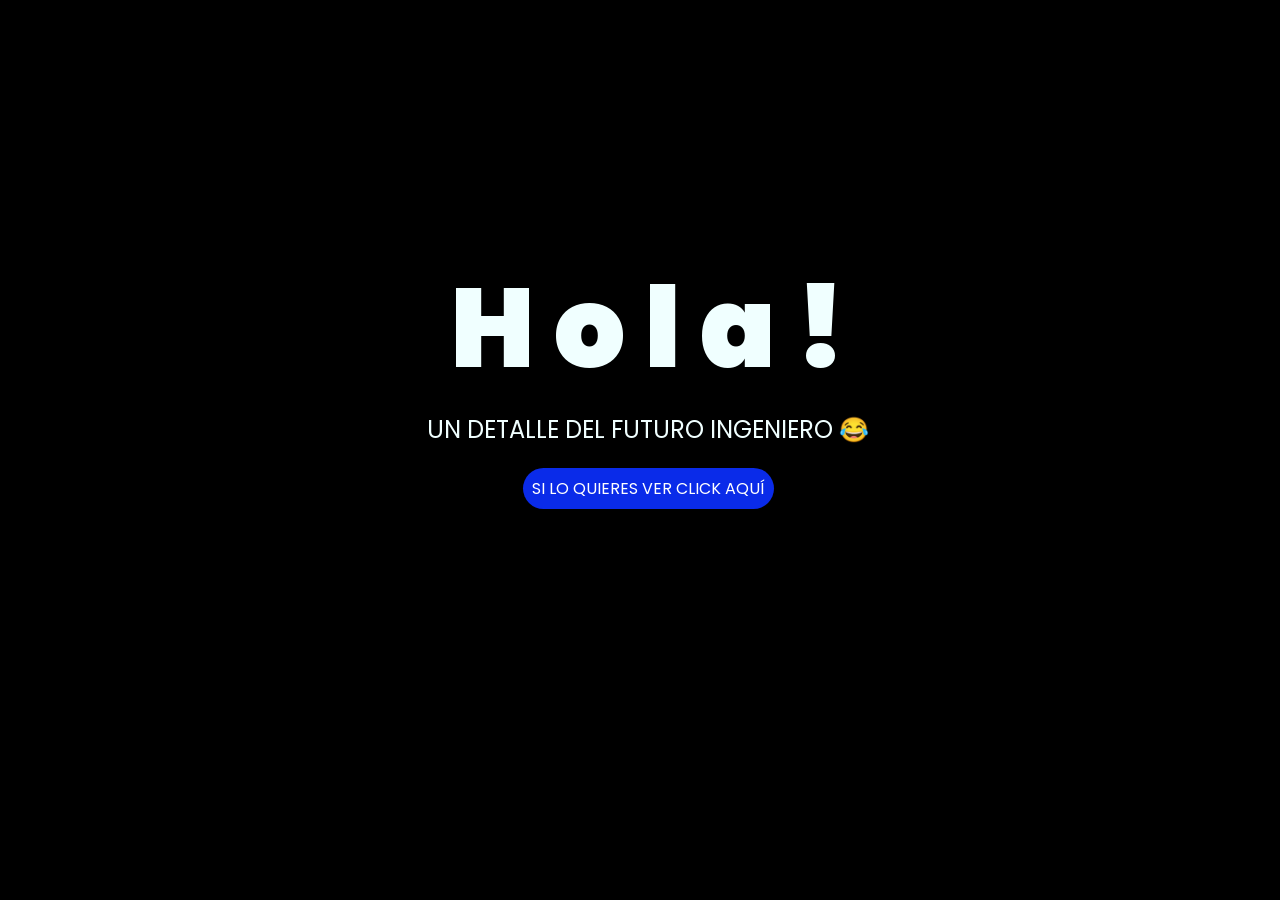
<file: index.html>
<!DOCTYPE html>
<html lang="es">

<head>
    <meta charset="UTF-8">
    <meta http-equiv="X-UA-Compatible" content="IE=edge">
    <meta name="viewport" content="width=device-width, initial-scale=1.0">
    <link rel="stylesheet" href="css/style.css">
    <link rel="icon" href="img/flowers.png" type="image/x-icon">
    <title>Flowers</title>
</head>

<body>
    <div class="greetings">
        <span>H</span>
        <span>o</span>
        <span>l</span>
        <span>a</span>
        <span>!</span>
    </div>
    <div class="description">
        <span>UN DETALLE DEL FUTURO INGENIERO 😂</span>
    </div>
    <div class="button">
        <button class="botones">
            <a href="flower.html" style="color: #fff;">SI LO QUIERES VER CLICK AQUÍ</a>
        </button>
    </div>

</body>

</html>
</file>
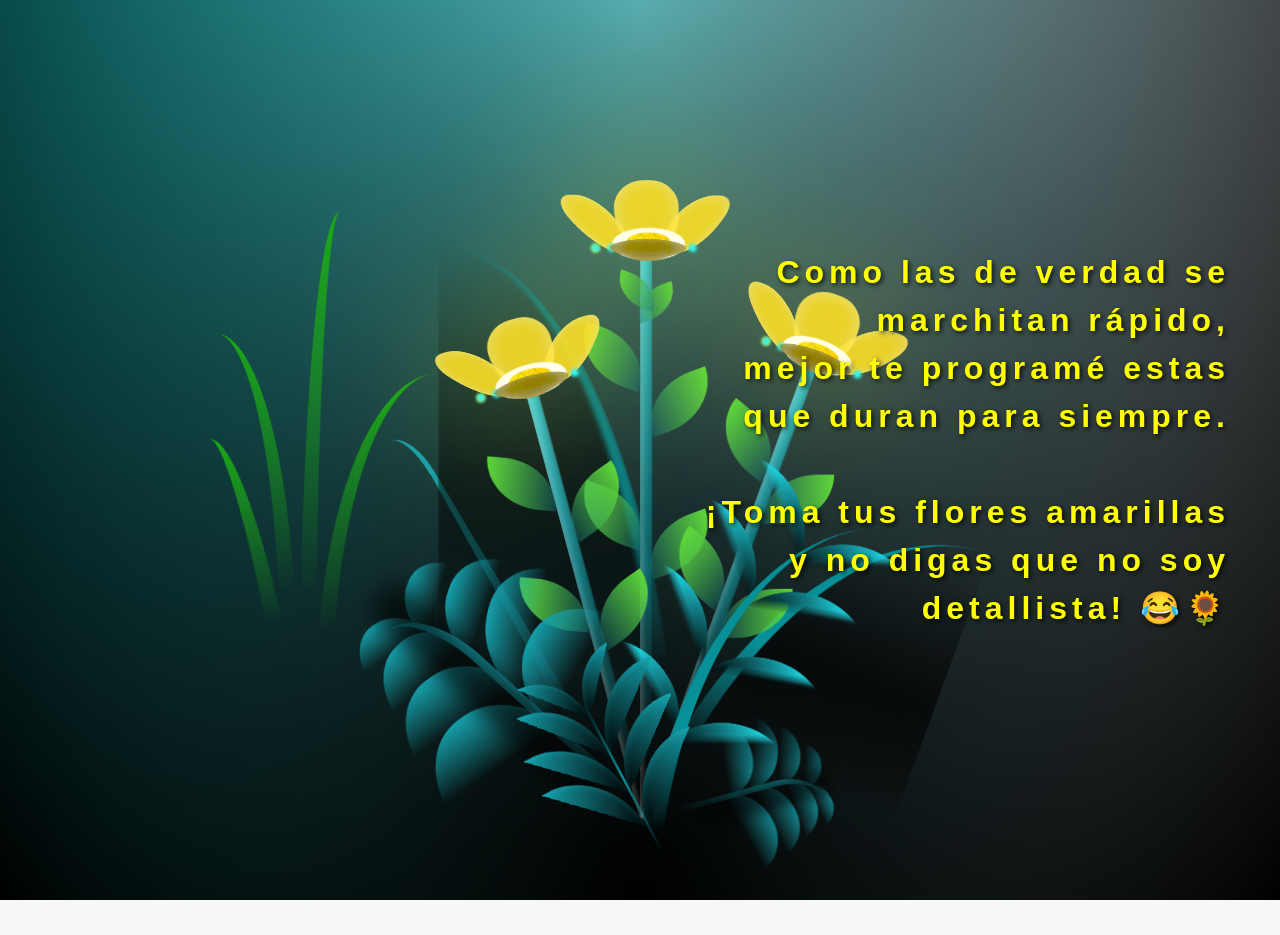
<file: flower.html>
<!DOCTYPE html>
<html lang="es">
  <head>
    <meta charset="UTF-8" />
    <meta http-equiv="X-UA-Compatible" content="IE=edge" />
    <meta name="viewport" content="width=device-width, initial-scale=1.0" />
    <link rel="stylesheet" href="css/main.css" />
    <link rel="icon" href="img/flowers.png" type="image/x-icon" />
    <title>Flower</title>
  </head>
  <body class="container">
    <audio src="sound/ChristianBasso&HaienQiu-Flowers.mp3" autoplay></audio>
    
    <div class="text-wrapper">
        <div id="lyrics"></div>
        <h1 class="titulo">
            Como las de verdad se marchitan rápido, <br>
            mejor te programé estas que duran para siempre. <br> <br>
            ¡Toma tus flores amarillas y no digas que no soy detallista! 😂🌻
        </h1>
    </div>
  
    <div class="night"></div>
    <div class="flowers">
      <div class="flower flower--1">
        <div class="flower__leafs flower__leafs--1">
          <div class="flower__leaf flower__leaf--1"></div>
          <div class="flower__leaf flower__leaf--2"></div>
          <div class="flower__leaf flower__leaf--3"></div>
          <div class="flower__leaf flower__leaf--4"></div>
          <div class="flower__white-circle"></div>
          <div class="flower__light flower__light--1"></div>
          <div class="flower__light flower__light--2"></div>
          <div class="flower__light flower__light--3"></div>
          <div class="flower__light flower__light--4"></div>
          <div class="flower__light flower__light--5"></div>
          <div class="flower__light flower__light--6"></div>
          <div class="flower__light flower__light--7"></div>
          <div class="flower__light flower__light--8"></div>
        </div>
        <div class="flower__line">
          <div class="flower__line__leaf flower__line__leaf--1"></div>
          <div class="flower__line__leaf flower__line__leaf--2"></div>
          <div class="flower__line__leaf flower__line__leaf--3"></div>
          <div class="flower__line__leaf flower__line__leaf--4"></div>
          <div class="flower__line__leaf flower__line__leaf--5"></div>
          <div class="flower__line__leaf flower__line__leaf--6"></div>
        </div>
      </div>

      <div class="flower flower--2">
        <div class="flower__leafs flower__leafs--2">
          <div class="flower__leaf flower__leaf--1"></div>
          <div class="flower__leaf flower__leaf--2"></div>
          <div class="flower__leaf flower__leaf--3"></div>
          <div class="flower__leaf flower__leaf--4"></div>
          <div class="flower__white-circle"></div>
          <div class="flower__light flower__light--1"></div>
          <div class="flower__light flower__light--2"></div>
          <div class="flower__light flower__light--3"></div>
          <div class="flower__light flower__light--4"></div>
          <div class="flower__light flower__light--5"></div>
          <div class="flower__light flower__light--6"></div>
          <div class="flower__light flower__light--7"></div>
          <div class="flower__light flower__light--8"></div>
        </div>
        <div class="flower__line">
          <div class="flower__line__leaf flower__line__leaf--1"></div>
          <div class="flower__line__leaf flower__line__leaf--2"></div>
          <div class="flower__line__leaf flower__line__leaf--3"></div>
          <div class="flower__line__leaf flower__line__leaf--4"></div>
        </div>
      </div>

      <div class="flower flower--3">
        <div class="flower__leafs flower__leafs--3">
          <div class="flower__leaf flower__leaf--1"></div>
          <div class="flower__leaf flower__leaf--2"></div>
          <div class="flower__leaf flower__leaf--3"></div>
          <div class="flower__leaf flower__leaf--4"></div>
          <div class="flower__white-circle"></div>
          <div class="flower__light flower__light--1"></div>
          <div class="flower__light flower__light--2"></div>
          <div class="flower__light flower__light--3"></div>
          <div class="flower__light flower__light--4"></div>
          <div class="flower__light flower__light--5"></div>
          <div class="flower__light flower__light--6"></div>
          <div class="flower__light flower__light--7"></div>
          <div class="flower__light flower__light--8"></div>
        </div>
        <div class="flower__line">
          <div class="flower__line__leaf flower__line__leaf--1"></div>
          <div class="flower__line__leaf flower__line__leaf--2"></div>
          <div class="flower__line__leaf flower__line__leaf--3"></div>
          <div class="flower__line__leaf flower__line__leaf--4"></div>
        </div>
      </div>

      <div class="grow-ans" style="--d: 1.2s">
        <div class="flower__g-long">
          <div class="flower__g-long__top"></div>
          <div class="flower__g-long__bottom"></div>
        </div>
      </div>

      <div class="growing-grass">
        <div class="flower__grass flower__grass--1">
          <div class="flower__grass--top"></div>
          <div class="flower__grass--bottom"></div>
          <div class="flower__grass__leaf flower__grass__leaf--1"></div>
          <div class="flower__grass__leaf flower__grass__leaf--2"></div>
          <div class="flower__grass__leaf flower__grass__leaf--3"></div>
          <div class="flower__grass__leaf flower__grass__leaf--4"></div>
          <div class="flower__grass__leaf flower__grass__leaf--5"></div>
          <div class="flower__grass__leaf flower__grass__leaf--6"></div>
          <div class="flower__grass__leaf flower__grass__leaf--7"></div>
          <div class="flower__grass__leaf flower__grass__leaf--8"></div>
          <div class="flower__grass__overlay"></div>
        </div>
      </div>

      <div class="growing-grass">
        <div class="flower__grass flower__grass--2">
          <div class="flower__grass--top"></div>
          <div class="flower__grass--bottom"></div>
          <div class="flower__grass__leaf flower__grass__leaf--1"></div>
          <div class="flower__grass__leaf flower__grass__leaf--2"></div>
          <div class="flower__grass__leaf flower__grass__leaf--3"></div>
          <div class="flower__grass__leaf flower__grass__leaf--4"></div>
          <div class="flower__grass__leaf flower__grass__leaf--5"></div>
          <div class="flower__grass__leaf flower__grass__leaf--6"></div>
          <div class="flower__grass__leaf flower__grass__leaf--7"></div>
          <div class="flower__grass__leaf flower__grass__leaf--8"></div>
          <div class="flower__grass__overlay"></div>
        </div>
      </div>

      <div class="grow-ans" style="--d: 2.4s">
        <div class="flower__g-right flower__g-right--1">
          <div class="leaf"></div>
        </div>
      </div>

      <div class="grow-ans" style="--d: 2.8s">
        <div class="flower__g-right flower__g-right--2">
          <div class="leaf"></div>
        </div>
      </div>

      <div class="grow-ans" style="--d: 2.8s">
        <div class="flower__g-front">
          <div class="flower__g-front__leaf-wrapper flower__g-front__leaf-wrapper--1">
            <div class="flower__g-front__leaf"></div>
          </div>
          <div class="flower__g-front__leaf-wrapper flower__g-front__leaf-wrapper--2">
            <div class="flower__g-front__leaf"></div>
          </div>
          <div class="flower__g-front__leaf-wrapper flower__g-front__leaf-wrapper--3">
            <div class="flower__g-front__leaf"></div>
          </div>
          <div class="flower__g-front__leaf-wrapper flower__g-front__leaf-wrapper--4">
            <div class="flower__g-front__leaf"></div>
          </div>
          <div class="flower__g-front__leaf-wrapper flower__g-front__leaf-wrapper--5">
            <div class="flower__g-front__leaf"></div>
          </div>
          <div class="flower__g-front__leaf-wrapper flower__g-front__leaf-wrapper--6">
            <div class="flower__g-front__leaf"></div>
          </div>
          <div class="flower__g-front__leaf-wrapper flower__g-front__leaf-wrapper--7">
            <div class="flower__g-front__leaf"></div>
          </div>
          <div class="flower__g-front__leaf-wrapper flower__g-front__leaf-wrapper--8">
            <div class="flower__g-front__leaf"></div>
          </div>
          <div class="flower__g-front__line"></div>
        </div>
      </div>

      <div class="grow-ans" style="--d: 3.2s">
        <div class="flower__g-fr">
          <div class="leaf"></div>
          <div class="flower__g-fr__leaf flower__g-fr__leaf--1"></div>
          <div class="flower__g-fr__leaf flower__g-fr__leaf--2"></div>
          <div class="flower__g-fr__leaf flower__g-fr__leaf--3"></div>
          <div class="flower__g-fr__leaf flower__g-fr__leaf--4"></div>
          <div class="flower__g-fr__leaf flower__g-fr__leaf--5"></div>
          <div class="flower__g-fr__leaf flower__g-fr__leaf--6"></div>
          <div class="flower__g-fr__leaf flower__g-fr__leaf--7"></div>
          <div class="flower__g-fr__leaf flower__g-fr__leaf--8"></div>
        </div>
      </div>

      <div class="long-g long-g--0">
        <div class="grow-ans" style="--d: 3s"><div class="leaf leaf--0"></div></div>
        <div class="grow-ans" style="--d: 2.2s"><div class="leaf leaf--1"></div></div>
        <div class="grow-ans" style="--d: 3.4s"><div class="leaf leaf--2"></div></div>
        <div class="grow-ans" style="--d: 3.6s"><div class="leaf leaf--3"></div></div>
      </div>
    </div>
    <script src="anim.js"></script>
    <script src="main.js"></script>
  </body>
</html>
</file>
<file: css/style.css>
@import url('https://fonts.googleapis.com/css2?family=Poppins:ital,wght@0,500;1,900&display=swap');
*{
    font-family: 'Poppins',cursive;
}
body{
    color: azure;
    width: 100%;
    height: 82vh;
    display: flex;
    flex-direction: column;
    align-items: center;
    justify-content: center;
    background-color: black;
    /* padding-top: -30; */
}

.botones{
    padding: 9px;
    border-radius: 80px;
    background-color: transparent;
    border: none;
}

.botones a{
    background-color: #0a2be9;
    padding: 9px;
    border-radius: 80px;
    -webkit-border-radius: 80px;
    -moz-border-radius: 80px;
    -ms-border-radius: 80px;
    -o-border-radius: 80px;

}

.botones a:focus{
    background-color: rgb(50, 194, 194);
}

.greetings{
    font-size: 7rem;
    font-weight: 900;
}
.greetings > span{
    animation: glow 2.5s ease-in-out infinite;
}
@keyframes glow{
    0%, 100%{
        color: #fff;
        text-shadow: 0 0 12px #39c6d6, 0 0 50px #39c6d6, 0 0 100px #39c6d6;
    }
    10%, 90%{
        color: #111;
        text-shadow: none;
    }
}
.greetings > span:nth-child(2){
    animation-delay: .2s ;
}
.greetings > span:nth-child(3){
    animation-delay: .4s ;
}
.greetings > span:nth-child(4){
    animation-delay: .6s;
}
.greetings > span:nth-child(5){
    animation-delay: .8s;
}
.greetings > span:nth-child(6){
    animation-delay: 1s;
}

.description{
    font-size: 1.5rem;
    margin-bottom: 20px;
}

.button a{
    text-decoration: none;
    font-size: 1rem;
    color: #111;
}

@media screen and (max-width:574px){
    .greetings{
        display: block;
        font-size: 4rem;
        font-weight: 800;
        text-align: center;
    }
    .description{
        font-size: 2rem;
    }
    
    .button a{
        font-size: 1rem;
    }
}
</file>
<file: css/main.css>
*,
*::after,
*::before {
  padding: 0;
  margin: 0;
  box-sizing: border-box;
}

:root {
  --dark-color: #000;
}

body {
  display: flex;
  align-items: flex-end;
  justify-content: center;
  min-height: 100vh;
  background-color: var(--dark-color);
  overflow: hidden;
  perspective: 1000px;
}

/* Contenedor para posicionar a los lados */
.text-wrapper {
  position: absolute;
  top: 50%;
  transform: translateY(-50%);
  width: 100%;
  display: flex;
  justify-content: space-between;
  padding: 0 50px;
  z-index: 100;
  pointer-events: none;
}

#lyrics {
  width: 35%;
  font-size: 28px;
  font-family: "Franklin Gothic Medium", Arial, sans-serif;
  color: white;
  font-weight: bold;
  letter-spacing: 4px;
  text-align: left; /* Letras a la IZQUIERDA */
  text-shadow: 2px 2px 5px rgba(0,0,0,0.8);
}

.titulo {
  width: 45%;
  font-family: "Arial Narrow", Arial, sans-serif;
  color: yellow;
  font-weight: bold;
  letter-spacing: 5px;
  text-align: right; /* Dedicatoria a la DERECHA */
  opacity: 0;
  animation: fadeIn 3s ease-in-out forwards;
  text-shadow: 2px 2px 5px rgba(0,0,0,0.8);
}

@keyframes fadeIn {
  from { opacity: 0; }
  to { opacity: 1; }
}

@media only screen and (max-width: 600px) {
  .text-wrapper {
    flex-direction: column;
    justify-content: center;
    align-items: center;
    padding: 0 20px;
  }
  #lyrics, .titulo {
    width: 100%;
    text-align: center;
    font-size: 18px;
    margin-bottom: 20px;
  }
}

/* --- Resto del código original de las flores --- */
.night {
  z-index: -1;
  position: absolute;
  left: 50%;
  top: 0;
  transform: translateX(-50%);
  width: 100%;
  height: 100%;
  background-image: radial-gradient(ellipse at top, transparent 0%, var(--dark-color)),
    radial-gradient(ellipse at bottom, var(--dark-color), rgba(145, 233, 255, 0.2)),
    linear-gradient(90deg, rgb(0, 255, 250), rgb(240, 240, 240));
}

.flowers {
  position: relative;
  transform: scale(0.9);
}

@media only screen and (max-width: 600px) {
  /* Estilos específicos para dispositivos con un ancho máximo de 600px */
.flowers {
      font-size: 14px;
      margin-bottom: 35%;
      letter-spacing: 3px;
      transform: scale(1.0);
}

}

.flower {
  position: absolute;
  bottom: 10vmin;
  transform-origin: bottom center;
  z-index: 10;
  --fl-speed: 0.8s;
}
.flower--1 {
  -webkit-animation: moving-flower-1 4s linear infinite;
  animation: moving-flower-1 4s linear infinite;
}
.flower--1 .flower__line {
  height: 70vmin;
  -webkit-animation-delay: 0.3s;
  animation-delay: 0.3s;
}
.flower--1 .flower__line__leaf--1 {
  -webkit-animation: blooming-leaf-right var(--fl-speed) 1.6s backwards;
  animation: blooming-leaf-right var(--fl-speed) 1.6s backwards;
}
.flower--1 .flower__line__leaf--2 {
  -webkit-animation: blooming-leaf-right var(--fl-speed) 1.4s backwards;
  animation: blooming-leaf-right var(--fl-speed) 1.4s backwards;
}
.flower--1 .flower__line__leaf--3 {
  -webkit-animation: blooming-leaf-left var(--fl-speed) 1.2s backwards;
  animation: blooming-leaf-left var(--fl-speed) 1.2s backwards;
}
.flower--1 .flower__line__leaf--4 {
  -webkit-animation: blooming-leaf-left var(--fl-speed) 1s backwards;
  animation: blooming-leaf-left var(--fl-speed) 1s backwards;
}
.flower--1 .flower__line__leaf--5 {
  -webkit-animation: blooming-leaf-right var(--fl-speed) 1.8s backwards;
  animation: blooming-leaf-right var(--fl-speed) 1.8s backwards;
}
.flower--1 .flower__line__leaf--6 {
  -webkit-animation: blooming-leaf-left var(--fl-speed) 2s backwards;
  animation: blooming-leaf-left var(--fl-speed) 2s backwards;
}
.flower--2 {
  left: 50%;
  transform: rotate(20deg);
  -webkit-animation: moving-flower-2 4s linear infinite;
  animation: moving-flower-2 4s linear infinite;
}
.flower--2 .flower__line {
  height: 60vmin;
  -webkit-animation-delay: 0.6s;
  animation-delay: 0.6s;
}
.flower--2 .flower__line__leaf--1 {
  -webkit-animation: blooming-leaf-right var(--fl-speed) 1.9s backwards;
  animation: blooming-leaf-right var(--fl-speed) 1.9s backwards;
}
.flower--2 .flower__line__leaf--2 {
  -webkit-animation: blooming-leaf-right var(--fl-speed) 1.7s backwards;
  animation: blooming-leaf-right var(--fl-speed) 1.7s backwards;
}
.flower--2 .flower__line__leaf--3 {
  -webkit-animation: blooming-leaf-left var(--fl-speed) 1.5s backwards;
  animation: blooming-leaf-left var(--fl-speed) 1.5s backwards;
}
.flower--2 .flower__line__leaf--4 {
  -webkit-animation: blooming-leaf-left var(--fl-speed) 1.3s backwards;
  animation: blooming-leaf-left var(--fl-speed) 1.3s backwards;
}
.flower--3 {
  left: 50%;
  transform: rotate(-15deg);
  -webkit-animation: moving-flower-3 4s linear infinite;
  animation: moving-flower-3 4s linear infinite;
}
.flower--3 .flower__line {
  -webkit-animation-delay: 0.9s;
  animation-delay: 0.9s;
}
.flower--3 .flower__line__leaf--1 {
  -webkit-animation: blooming-leaf-right var(--fl-speed) 2.5s backwards;
  animation: blooming-leaf-right var(--fl-speed) 2.5s backwards;
}
.flower--3 .flower__line__leaf--2 {
  -webkit-animation: blooming-leaf-right var(--fl-speed) 2.3s backwards;
  animation: blooming-leaf-right var(--fl-speed) 2.3s backwards;
}
.flower--3 .flower__line__leaf--3 {
  -webkit-animation: blooming-leaf-left var(--fl-speed) 2.1s backwards;
  animation: blooming-leaf-left var(--fl-speed) 2.1s backwards;
}
.flower--3 .flower__line__leaf--4 {
  -webkit-animation: blooming-leaf-left var(--fl-speed) 1.9s backwards;
  animation: blooming-leaf-left var(--fl-speed) 1.9s backwards;
}
.flower__leafs {
  position: relative;
  -webkit-animation: blooming-flower 2s backwards;
  animation: blooming-flower 2s backwards;
}
.flower__leafs--1 {
  -webkit-animation-delay: 1.1s;
  animation-delay: 1.1s;
}
.flower__leafs--2 {
  -webkit-animation-delay: 1.4s;
  animation-delay: 1.4s;
}
.flower__leafs--3 {
  -webkit-animation-delay: 1.7s;
  animation-delay: 1.7s;
}
.flower__leafs::after {
  content: "";
  position: absolute;
  left: 0;
  top: 0;
  transform: translate(-50%, -100%);
  width: 8vmin;
  height: 8vmin;
  background-color: #f9fd25;
  /* background-color: #fd2525; */
  filter: blur(10vmin);
}
.flower__leaf {
  position: absolute;
  bottom: 0;
  left: 50%;
  width: 8vmin;
  height: 11vmin;
  border-radius: 51% 49% 47% 53%/44% 45% 55% 69%;
  background-color: #253bfd;
  background-color: #fddd25;
  transform-origin: bottom center;
  opacity: 0.9;
  box-shadow: inset 0 0 2vmin rgba(255, 255, 255, 0.5);
}
.flower__leaf--1 {
  transform: translate(-10%, 1%) rotateY(40deg) rotateX(-50deg);
}
.flower__leaf--2 {
  transform: translate(-50%, -4%) rotateX(40deg);
}
.flower__leaf--3 {
  transform: translate(-90%, 0%) rotateY(45deg) rotateX(50deg);
}
.flower__leaf--4 {
  width: 8vmin;
  height: 8vmin;
  transform-origin: bottom left;
  border-radius: 4vmin 10vmin 4vmin 4vmin;
  transform: translate(0%, 18%) rotateX(70deg) rotate(-43deg);
  background-color: #7c6901;
  z-index: 1;
  opacity: 0.8;
}
.flower__white-circle {
  position: absolute;
  left: -3.5vmin;
  top: -3vmin;
  width: 9vmin;
  height: 4vmin;
  border-radius: 50%;
  background-color: #fff;
}
.flower__white-circle::after {
  content: "";
  position: absolute;
  left: 50%;
  top: 45%;
  transform: translate(-50%, -50%);
  width: 60%;
  height: 60%;
  border-radius: inherit;
  background-image: repeating-linear-gradient(
      135deg,
      rgba(0, 0, 0, 0.03) 0px,
      rgba(0, 0, 0, 0.03) 1px,
      transparent 1px,
      transparent 12px
    ),
    repeating-linear-gradient(
      45deg,
      rgba(0, 0, 0, 0.03) 0px,
      rgba(0, 0, 0, 0.03) 1px,
      transparent 1px,
      transparent 12px
    ),
    repeating-linear-gradient(
      67.5deg,
      rgba(0, 0, 0, 0.03) 0px,
      rgba(0, 0, 0, 0.03) 1px,
      transparent 1px,
      transparent 12px
    ),
    repeating-linear-gradient(
      135deg,
      rgba(0, 0, 0, 0.03) 0px,
      rgba(0, 0, 0, 0.03) 1px,
      transparent 1px,
      transparent 12px
    ),
    repeating-linear-gradient(
      45deg,
      rgba(0, 0, 0, 0.03) 0px,
      rgba(0, 0, 0, 0.03) 1px,
      transparent 1px,
      transparent 12px
    ),
    repeating-linear-gradient(
      112.5deg,
      rgba(0, 0, 0, 0.03) 0px,
      rgba(0, 0, 0, 0.03) 1px,
      transparent 1px,
      transparent 12px
    ),
    repeating-linear-gradient(
      112.5deg,
      rgba(0, 0, 0, 0.03) 0px,
      rgba(0, 0, 0, 0.03) 1px,
      transparent 1px,
      transparent 12px
    ),
    repeating-linear-gradient(
      45deg,
      rgba(0, 0, 0, 0.03) 0px,
      rgba(0, 0, 0, 0.03) 1px,
      transparent 1px,
      transparent 12px
    ),
    repeating-linear-gradient(
      22.5deg,
      rgba(0, 0, 0, 0.03) 0px,
      rgba(0, 0, 0, 0.03) 1px,
      transparent 1px,
      transparent 12px
    ),
    repeating-linear-gradient(
      45deg,
      rgba(0, 0, 0, 0.03) 0px,
      rgba(0, 0, 0, 0.03) 1px,
      transparent 1px,
      transparent 12px
    ),
    repeating-linear-gradient(
      22.5deg,
      rgba(0, 0, 0, 0.03) 0px,
      rgba(0, 0, 0, 0.03) 1px,
      transparent 1px,
      transparent 12px
    ),
    repeating-linear-gradient(
      135deg,
      rgba(0, 0, 0, 0.03) 0px,
      rgba(0, 0, 0, 0.03) 1px,
      transparent 1px,
      transparent 12px
    ),
    repeating-linear-gradient(
      157.5deg,
      rgba(0, 0, 0, 0.03) 0px,
      rgba(0, 0, 0, 0.03) 1px,
      transparent 1px,
      transparent 12px
    ),
    repeating-linear-gradient(
      67.5deg,
      rgba(0, 0, 0, 0.03) 0px,
      rgba(0, 0, 0, 0.03) 1px,
      transparent 1px,
      transparent 12px
    ),
    repeating-linear-gradient(
      67.5deg,
      rgba(0, 0, 0, 0.03) 0px,
      rgba(0, 0, 0, 0.03) 1px,
      transparent 1px,
      transparent 12px
    ),
    linear-gradient(90deg, rgb(255, 235, 18), rgb(255, 206, 0));
}
.flower__line {
  height: 55vmin;
  width: 1.5vmin;
  background-image: linear-gradient(
      to left,
      rgba(0, 0, 0, 0.2),
      transparent,
      rgba(255, 255, 255, 0.2)
    ),
    linear-gradient(to top, transparent 10%, #14757a, #39c6d6);
  box-shadow: inset 0 0 2px rgba(0, 0, 0, 0.5);
  -webkit-animation: grow-flower-tree 4s backwards;
  animation: grow-flower-tree 4s backwards;
}
.flower__line__leaf {
  --w: 7vmin;
  --h: calc(var(--w) + 2vmin);
  position: absolute;
  top: 20%;
  left: 90%;
  width: var(--w);
  height: var(--h);
  border-top-right-radius: var(--h);
  border-bottom-left-radius: var(--h);
  background-image: linear-gradient(to top, rgba(20, 117, 122, 0.4), #5ed639);
}
.flower__line__leaf--1 {
  transform: rotate(70deg) rotateY(30deg);
}
.flower__line__leaf--2 {
  top: 45%;
  transform: rotate(70deg) rotateY(30deg);
}
.flower__line__leaf--3,
.flower__line__leaf--4,
.flower__line__leaf--6 {
  border-top-right-radius: 0;
  border-bottom-left-radius: 0;
  border-top-left-radius: var(--h);
  border-bottom-right-radius: var(--h);
  left: -460%;
  top: 12%;
  transform: rotate(-70deg) rotateY(30deg);
}
.flower__line__leaf--4 {
  top: 40%;
}
.flower__line__leaf--5 {
  top: 0;
  transform-origin: left;
  transform: rotate(70deg) rotateY(30deg) scale(0.6);
}
.flower__line__leaf--6 {
  top: -2%;
  left: -450%;
  transform-origin: right;
  transform: rotate(-70deg) rotateY(30deg) scale(0.6);
}
.flower__light {
  position: absolute;
  bottom: 0vmin;
  width: 1vmin;
  height: 1vmin;
  background-color: rgb(255, 251, 0);
  border-radius: 50%;
  filter: blur(0.2vmin);
  -webkit-animation: light-ans 4s linear infinite backwards;
  animation: light-ans 4s linear infinite backwards;
}
.flower__light:nth-child(odd) {
  background-color: #23f0ff;
}
.flower__light--1 {
  left: -2vmin;
  -webkit-animation-delay: 1s;
  animation-delay: 1s;
}
.flower__light--2 {
  left: 3vmin;
  -webkit-animation-delay: 0.5s;
  animation-delay: 0.5s;
}
.flower__light--3 {
  left: -6vmin;
  -webkit-animation-delay: 0.3s;
  animation-delay: 0.3s;
}
.flower__light--4 {
  left: 6vmin;
  -webkit-animation-delay: 0.9s;
  animation-delay: 0.9s;
}
.flower__light--5 {
  left: -1vmin;
  -webkit-animation-delay: 1.5s;
  animation-delay: 1.5s;
}
.flower__light--6 {
  left: -4vmin;
  -webkit-animation-delay: 3s;
  animation-delay: 3s;
}
.flower__light--7 {
  left: 3vmin;
  -webkit-animation-delay: 2s;
  animation-delay: 2s;
}
.flower__light--8 {
  left: -6vmin;
  -webkit-animation-delay: 3.5s;
  animation-delay: 3.5s;
}
.flower__grass {
  --c: #159faa;
  --line-w: 1.5vmin;
  position: absolute;
  bottom: 12vmin;
  left: -7vmin;
  display: flex;
  flex-direction: column;
  align-items: flex-end;
  z-index: 20;
  transform-origin: bottom center;
  transform: rotate(-48deg) rotateY(40deg);
}
.flower__grass--1 {
  -webkit-animation: moving-grass 2s linear infinite;
  animation: moving-grass 2s linear infinite;
}
.flower__grass--2 {
  left: 2vmin;
  bottom: 10vmin;
  transform: scale(0.5) rotate(75deg) rotateX(10deg) rotateY(-200deg);
  opacity: 0.8;
  z-index: 0;
  -webkit-animation: moving-grass--2 1.5s linear infinite;
  animation: moving-grass--2 1.5s linear infinite;
}
.flower__grass--top {
  width: 7vmin;
  height: 10vmin;
  border-top-right-radius: 100%;
  border-right: var(--line-w) solid var(--c);
  transform-origin: bottom center;
  transform: rotate(-2deg);
}
.flower__grass--bottom {
  margin-top: -2px;
  width: var(--line-w);
  height: 25vmin;
  background-image: linear-gradient(to top, transparent, var(--c));
}
.flower__grass__leaf {
  --size: 10vmin;
  position: absolute;
  width: calc(var(--size) * 2.1);
  height: var(--size);
  border-top-left-radius: var(--size);
  border-top-right-radius: var(--size);
  background-image: linear-gradient(
    to top,
    transparent,
    transparent 30%,
    var(--c)
  );
  z-index: 100;
}
.flower__grass__leaf--1 {
  top: -6%;
  left: 30%;
  --size: 6vmin;
  transform: rotate(-20deg);
  -webkit-animation: growing-grass-ans--1 2s 2.6s backwards;
  animation: growing-grass-ans--1 2s 2.6s backwards;
}
@-webkit-keyframes growing-grass-ans--1 {
  0% {
    transform-origin: bottom left;
    transform: rotate(-20deg) scale(0);
  }
}
@keyframes growing-grass-ans--1 {
  0% {
    transform-origin: bottom left;
    transform: rotate(-20deg) scale(0);
  }
}
.flower__grass__leaf--2 {
  top: -5%;
  left: -110%;
  --size: 6vmin;
  transform: rotate(10deg);
  -webkit-animation: growing-grass-ans--2 2s 2.4s linear backwards;
  animation: growing-grass-ans--2 2s 2.4s linear backwards;
}
@-webkit-keyframes growing-grass-ans--2 {
  0% {
    transform-origin: bottom right;
    transform: rotate(10deg) scale(0);
  }
}
@keyframes growing-grass-ans--2 {
  0% {
    transform-origin: bottom right;
    transform: rotate(10deg) scale(0);
  }
}
.flower__grass__leaf--3 {
  top: 5%;
  left: 60%;
  --size: 8vmin;
  transform: rotate(-18deg) rotateX(-20deg);
  -webkit-animation: growing-grass-ans--3 2s 2.2s linear backwards;
  animation: growing-grass-ans--3 2s 2.2s linear backwards;
}
@-webkit-keyframes growing-grass-ans--3 {
  0% {
    transform-origin: bottom left;
    transform: rotate(-18deg) rotateX(-20deg) scale(0);
  }
}
@keyframes growing-grass-ans--3 {
  0% {
    transform-origin: bottom left;
    transform: rotate(-18deg) rotateX(-20deg) scale(0);
  }
}
.flower__grass__leaf--4 {
  top: 6%;
  left: -135%;
  --size: 8vmin;
  transform: rotate(2deg);
  -webkit-animation: growing-grass-ans--4 2s 2s linear backwards;
  animation: growing-grass-ans--4 2s 2s linear backwards;
}
@-webkit-keyframes growing-grass-ans--4 {
  0% {
    transform-origin: bottom right;
    transform: rotate(2deg) scale(0);
  }
}
@keyframes growing-grass-ans--4 {
  0% {
    transform-origin: bottom right;
    transform: rotate(2deg) scale(0);
  }
}
.flower__grass__leaf--5 {
  top: 20%;
  left: 60%;
  --size: 10vmin;
  transform: rotate(-24deg) rotateX(-20deg);
  -webkit-animation: growing-grass-ans--5 2s 1.8s linear backwards;
  animation: growing-grass-ans--5 2s 1.8s linear backwards;
}
@-webkit-keyframes growing-grass-ans--5 {
  0% {
    transform-origin: bottom left;
    transform: rotate(-24deg) rotateX(-20deg) scale(0);
  }
}
@keyframes growing-grass-ans--5 {
  0% {
    transform-origin: bottom left;
    transform: rotate(-24deg) rotateX(-20deg) scale(0);
  }
}
.flower__grass__leaf--6 {
  top: 22%;
  left: -180%;
  --size: 10vmin;
  transform: rotate(10deg);
  -webkit-animation: growing-grass-ans--6 2s 1.6s linear backwards;
  animation: growing-grass-ans--6 2s 1.6s linear backwards;
}
@-webkit-keyframes growing-grass-ans--6 {
  0% {
    transform-origin: bottom right;
    transform: rotate(10deg) scale(0);
  }
}
@keyframes growing-grass-ans--6 {
  0% {
    transform-origin: bottom right;
    transform: rotate(10deg) scale(0);
  }
}
.flower__grass__leaf--7 {
  top: 39%;
  left: 70%;
  --size: 10vmin;
  transform: rotate(-10deg);
  -webkit-animation: growing-grass-ans--7 2s 1.4s linear backwards;
  animation: growing-grass-ans--7 2s 1.4s linear backwards;
}
@-webkit-keyframes growing-grass-ans--7 {
  0% {
    transform-origin: bottom left;
    transform: rotate(-10deg) scale(0);
  }
}
@keyframes growing-grass-ans--7 {
  0% {
    transform-origin: bottom left;
    transform: rotate(-10deg) scale(0);
  }
}
.flower__grass__leaf--8 {
  top: 40%;
  left: -215%;
  --size: 11vmin;
  transform: rotate(10deg);
  -webkit-animation: growing-grass-ans--8 2s 1.2s linear backwards;
  animation: growing-grass-ans--8 2s 1.2s linear backwards;
}
@-webkit-keyframes growing-grass-ans--8 {
  0% {
    transform-origin: bottom right;
    transform: rotate(10deg) scale(0);
  }
}
@keyframes growing-grass-ans--8 {
  0% {
    transform-origin: bottom right;
    transform: rotate(10deg) scale(0);
  }
}
.flower__grass__overlay {
  position: absolute;
  top: -10%;
  right: 0%;
  width: 100%;
  height: 100%;
  background-color: rgba(0, 0, 0, 0.6);
  filter: blur(1.5vmin);
  z-index: 100;
}
.flower__g-long {
  --w: 2vmin;
  --h: 6vmin;
  --c: #159faa;
  position: absolute;
  bottom: 10vmin;
  left: -3vmin;
  transform-origin: bottom center;
  transform: rotate(-30deg) rotateY(-20deg);
  display: flex;
  flex-direction: column;
  align-items: flex-end;
  -webkit-animation: flower-g-long-ans 3s linear infinite;
  animation: flower-g-long-ans 3s linear infinite;
}
@-webkit-keyframes flower-g-long-ans {
  0%,
  100% {
    transform: rotate(-30deg) rotateY(-20deg);
  }
  50% {
    transform: rotate(-32deg) rotateY(-20deg);
  }
}
@keyframes flower-g-long-ans {
  0%,
  100% {
    transform: rotate(-30deg) rotateY(-20deg);
  }
  50% {
    transform: rotate(-32deg) rotateY(-20deg);
  }
}
.flower__g-long__top {
  top: calc(var(--h) * -1);
  width: calc(var(--w) + 1vmin);
  height: var(--h);
  border-top-right-radius: 100%;
  border-right: 0.7vmin solid var(--c);
  transform: translate(-0.7vmin, 1vmin);
}
.flower__g-long__bottom {
  width: var(--w);
  height: 50vmin;
  transform-origin: bottom center;
  background-image: linear-gradient(to top, transparent 30%, var(--c));
  box-shadow: inset 0 0 2px rgba(0, 0, 0, 0.5);
  -webkit-clip-path: polygon(35% 0, 65% 1%, 100% 100%, 0% 100%);
  clip-path: polygon(35% 0, 65% 1%, 100% 100%, 0% 100%);
}
.flower__g-right {
  position: absolute;
  bottom: 6vmin;
  left: -2vmin;
  transform-origin: bottom left;
  transform: rotate(20deg);
}
.flower__g-right .leaf {
  width: 30vmin;
  height: 50vmin;
  border-top-left-radius: 100%;
  border-left: 2vmin solid #079097;
  background-image: linear-gradient(
    to bottom,
    transparent,
    var(--dark-color) 60%
  );
  -webkit-mask-image: linear-gradient(to top, transparent 30%, #079097 60%);
}
.flower__g-right--1 {
  -webkit-animation: flower-g-right-ans 2.5s linear infinite;
  animation: flower-g-right-ans 2.5s linear infinite;
}
.flower__g-right--2 {
  left: 5vmin;
  transform: rotateY(-180deg);
  -webkit-animation: flower-g-right-ans--2 3s linear infinite;
  animation: flower-g-right-ans--2 3s linear infinite;
}
.flower__g-right--2 .leaf {
  height: 75vmin;
  filter: blur(0.3vmin);
  opacity: 0.8;
}
@-webkit-keyframes flower-g-right-ans {
  0%,
  100% {
    transform: rotate(20deg);
  }
  50% {
    transform: rotate(24deg) rotateX(-20deg);
  }
}
@keyframes flower-g-right-ans {
  0%,
  100% {
    transform: rotate(20deg);
  }
  50% {
    transform: rotate(24deg) rotateX(-20deg);
  }
}
@-webkit-keyframes flower-g-right-ans--2 {
  0%,
  100% {
    transform: rotateY(-180deg) rotate(0deg) rotateX(-20deg);
  }
  50% {
    transform: rotateY(-180deg) rotate(6deg) rotateX(-20deg);
  }
}
@keyframes flower-g-right-ans--2 {
  0%,
  100% {
    transform: rotateY(-180deg) rotate(0deg) rotateX(-20deg);
  }
  50% {
    transform: rotateY(-180deg) rotate(6deg) rotateX(-20deg);
  }
}
.flower__g-front {
  position: absolute;
  bottom: 6vmin;
  left: 2.5vmin;
  z-index: 100;
  transform-origin: bottom center;
  transform: rotate(-28deg) rotateY(30deg) scale(1.04);
  -webkit-animation: flower__g-front-ans 2s linear infinite;
  animation: flower__g-front-ans 2s linear infinite;
}
@-webkit-keyframes flower__g-front-ans {
  0%,
  100% {
    transform: rotate(-28deg) rotateY(30deg) scale(1.04);
  }
  50% {
    transform: rotate(-35deg) rotateY(40deg) scale(1.04);
  }
}
@keyframes flower__g-front-ans {
  0%,
  100% {
    transform: rotate(-28deg) rotateY(30deg) scale(1.04);
  }
  50% {
    transform: rotate(-35deg) rotateY(40deg) scale(1.04);
  }
}
.flower__g-front__line {
  width: 0.3vmin;
  height: 20vmin;
  background-image: linear-gradient(
    to top,
    transparent,
    #079097,
    transparent 100%
  );
  position: relative;
}
.flower__g-front__leaf-wrapper {
  position: absolute;
  top: 0;
  left: 0;
  transform-origin: bottom left;
  transform: rotate(10deg);
}
.flower__g-front__leaf-wrapper:nth-child(even) {
  left: 0vmin;
  transform: rotateY(-180deg) rotate(5deg);
  -webkit-animation: flower__g-front__leaf-left-ans 1s ease-in backwards;
  animation: flower__g-front__leaf-left-ans 1s ease-in backwards;
}
.flower__g-front__leaf-wrapper:nth-child(odd) {
  -webkit-animation: flower__g-front__leaf-ans 1s ease-in backwards;
  animation: flower__g-front__leaf-ans 1s ease-in backwards;
}
.flower__g-front__leaf-wrapper--1 {
  top: -8vmin;
  transform: scale(0.7);
  -webkit-animation: flower__g-front__leaf-ans 1s 5.5s ease-in backwards !important;
  animation: flower__g-front__leaf-ans 1s 5.5s ease-in backwards !important;
}
.flower__g-front__leaf-wrapper--2 {
  top: -8vmin;
  transform: rotateY(-180deg) scale(0.7) !important;
  -webkit-animation: flower__g-front__leaf-left-ans-2 1s 4.6s ease-in backwards !important;
  animation: flower__g-front__leaf-left-ans-2 1s 4.6s ease-in backwards !important;
}
.flower__g-front__leaf-wrapper--3 {
  top: -3vmin;
  -webkit-animation: flower__g-front__leaf-ans 1s 4.6s ease-in backwards;
  animation: flower__g-front__leaf-ans 1s 4.6s ease-in backwards;
}
.flower__g-front__leaf-wrapper--4 {
  top: -3vmin;
  transform: rotateY(-180deg) scale(0.9) !important;
  -webkit-animation: flower__g-front__leaf-left-ans-2 1s 4.6s ease-in backwards !important;
  animation: flower__g-front__leaf-left-ans-2 1s 4.6s ease-in backwards !important;
}
@-webkit-keyframes flower__g-front__leaf-left-ans-2 {
  0% {
    transform: rotateY(-180deg) scale(0);
  }
}
@keyframes flower__g-front__leaf-left-ans-2 {
  0% {
    transform: rotateY(-180deg) scale(0);
  }
}
.flower__g-front__leaf-wrapper--5,
.flower__g-front__leaf-wrapper--6 {
  top: 2vmin;
}
.flower__g-front__leaf-wrapper--7,
.flower__g-front__leaf-wrapper--8 {
  top: 6.5vmin;
}
.flower__g-front__leaf-wrapper--2 {
  -webkit-animation-delay: 5.2s !important;
  animation-delay: 5.2s !important;
}
.flower__g-front__leaf-wrapper--3 {
  -webkit-animation-delay: 4.9s !important;
  animation-delay: 4.9s !important;
}
.flower__g-front__leaf-wrapper--5 {
  -webkit-animation-delay: 4.3s !important;
  animation-delay: 4.3s !important;
}
.flower__g-front__leaf-wrapper--6 {
  -webkit-animation-delay: 4.1s !important;
  animation-delay: 4.1s !important;
}
.flower__g-front__leaf-wrapper--7 {
  -webkit-animation-delay: 3.8s !important;
  animation-delay: 3.8s !important;
}
.flower__g-front__leaf-wrapper--8 {
  -webkit-animation-delay: 3.5s !important;
  animation-delay: 3.5s !important;
}
@-webkit-keyframes flower__g-front__leaf-ans {
  0% {
    transform: rotate(10deg) scale(0);
  }
}
@keyframes flower__g-front__leaf-ans {
  0% {
    transform: rotate(10deg) scale(0);
  }
}
@-webkit-keyframes flower__g-front__leaf-left-ans {
  0% {
    transform: rotateY(-180deg) rotate(5deg) scale(0);
  }
}
@keyframes flower__g-front__leaf-left-ans {
  0% {
    transform: rotateY(-180deg) rotate(5deg) scale(0);
  }
}
.flower__g-front__leaf {
  width: 10vmin;
  height: 10vmin;
  border-radius: 100% 0% 0% 100%/100% 100% 0% 0%;
  box-shadow: inset 0 2px 1vmin hsla(184deg, 97%, 58%, 0.2);
  background-image: linear-gradient(
      to bottom left,
      transparent,
      var(--dark-color)
    ),
    linear-gradient(to bottom right, #159faa 50%, transparent 50%, transparent);
  -webkit-mask-image: linear-gradient(
    to bottom right,
    #159faa 50%,
    transparent 50%,
    transparent
  );
  mask-image: linear-gradient(
    to bottom right,
    #159faa 50%,
    transparent 50%,
    transparent
  );
}
.flower__g-fr {
  position: absolute;
  bottom: -4vmin;
  left: vmin;
  transform-origin: bottom left;
  z-index: 10;
  -webkit-animation: flower__g-fr-ans 2s linear infinite;
  animation: flower__g-fr-ans 2s linear infinite;
}
@-webkit-keyframes flower__g-fr-ans {
  0%,
  100% {
    transform: rotate(2deg);
  }
  50% {
    transform: rotate(4deg);
  }
}
@keyframes flower__g-fr-ans {
  0%,
  100% {
    transform: rotate(2deg);
  }
  50% {
    transform: rotate(4deg);
  }
}
.flower__g-fr .leaf {
  width: 30vmin;
  height: 50vmin;
  border-top-left-radius: 100%;
  border-left: 2vmin solid #079097;
  -webkit-mask-image: linear-gradient(to top, transparent 25%, #079097 50%);
  position: relative;
  z-index: 1;
}
.flower__g-fr__leaf {
  position: absolute;
  top: 0;
  left: 0;
  width: 10vmin;
  height: 10vmin;
  border-radius: 100% 0% 0% 100%/100% 100% 0% 0%;
  box-shadow: inset 0 2px 1vmin hsla(184deg, 97%, 58%, 0.2);
  background-image: linear-gradient(
      to bottom left,
      transparent,
      var(--dark-color) 98%
    ),
    linear-gradient(to bottom right, #23f0ff 45%, transparent 50%, transparent);
  -webkit-mask-image: linear-gradient(
    135deg,
    #159faa 40%,
    transparent 50%,
    transparent
  );
}
.flower__g-fr__leaf--1 {
  left: 20vmin;
  transform: rotate(45deg);
  -webkit-animation: flower__g-fr-leaft-ans-1 0.5s 5.2s linear backwards;
  animation: flower__g-fr-leaft-ans-1 0.5s 5.2s linear backwards;
}
@-webkit-keyframes flower__g-fr-leaft-ans-1 {
  0% {
    transform-origin: left;
    transform: rotate(45deg) scale(0);
  }
}
@keyframes flower__g-fr-leaft-ans-1 {
  0% {
    transform-origin: left;
    transform: rotate(45deg) scale(0);
  }
}
.flower__g-fr__leaf--2 {
  left: 12vmin;
  top: -7vmin;
  transform: rotate(25deg) rotateY(-180deg);
  -webkit-animation: flower__g-fr-leaft-ans-6 0.5s 5s linear backwards;
  animation: flower__g-fr-leaft-ans-6 0.5s 5s linear backwards;
}
.flower__g-fr__leaf--3 {
  left: 15vmin;
  top: 6vmin;
  transform: rotate(55deg);
  -webkit-animation: flower__g-fr-leaft-ans-5 0.5s 4.8s linear backwards;
  animation: flower__g-fr-leaft-ans-5 0.5s 4.8s linear backwards;
}
.flower__g-fr__leaf--4 {
  left: 6vmin;
  top: -2vmin;
  transform: rotate(25deg) rotateY(-180deg);
  -webkit-animation: flower__g-fr-leaft-ans-6 0.5s 4.6s linear backwards;
  animation: flower__g-fr-leaft-ans-6 0.5s 4.6s linear backwards;
}
.flower__g-fr__leaf--5 {
  left: 10vmin;
  top: 14vmin;
  transform: rotate(55deg);
  -webkit-animation: flower__g-fr-leaft-ans-5 0.5s 4.4s linear backwards;
  animation: flower__g-fr-leaft-ans-5 0.5s 4.4s linear backwards;
}
@-webkit-keyframes flower__g-fr-leaft-ans-5 {
  0% {
    transform-origin: left;
    transform: rotate(55deg) scale(0);
  }
}
@keyframes flower__g-fr-leaft-ans-5 {
  0% {
    transform-origin: left;
    transform: rotate(55deg) scale(0);
  }
}
.flower__g-fr__leaf--6 {
  left: 0vmin;
  top: 6vmin;
  transform: rotate(25deg) rotateY(-180deg);
  -webkit-animation: flower__g-fr-leaft-ans-6 0.5s 4.2s linear backwards;
  animation: flower__g-fr-leaft-ans-6 0.5s 4.2s linear backwards;
}
@-webkit-keyframes flower__g-fr-leaft-ans-6 {
  0% {
    transform-origin: right;
    transform: rotate(25deg) rotateY(-180deg) scale(0);
  }
}
@keyframes flower__g-fr-leaft-ans-6 {
  0% {
    transform-origin: right;
    transform: rotate(25deg) rotateY(-180deg) scale(0);
  }
}
.flower__g-fr__leaf--7 {
  left: 5vmin;
  top: 22vmin;
  transform: rotate(45deg);
  -webkit-animation: flower__g-fr-leaft-ans-7 0.5s 4s linear backwards;
  animation: flower__g-fr-leaft-ans-7 0.5s 4s linear backwards;
}
@-webkit-keyframes flower__g-fr-leaft-ans-7 {
  0% {
    transform-origin: left;
    transform: rotate(45deg) scale(0);
  }
}
@keyframes flower__g-fr-leaft-ans-7 {
  0% {
    transform-origin: left;
    transform: rotate(45deg) scale(0);
  }
}
.flower__g-fr__leaf--8 {
  left: -4vmin;
  top: 15vmin;
  transform: rotate(15deg) rotateY(-180deg);
  -webkit-animation: flower__g-fr-leaft-ans-8 0.5s 3.8s linear backwards;
  animation: flower__g-fr-leaft-ans-8 0.5s 3.8s linear backwards;
}
@-webkit-keyframes flower__g-fr-leaft-ans-8 {
  0% {
    transform-origin: right;
    transform: rotate(15deg) rotateY(-180deg) scale(0);
  }
}
@keyframes flower__g-fr-leaft-ans-8 {
  0% {
    transform-origin: right;
    transform: rotate(15deg) rotateY(-180deg) scale(0);
  }
}

.long-g {
  position: absolute;
  bottom: 25vmin;
  left: -42vmin;
  transform-origin: bottom left;
}
.long-g--1 {
  bottom: 0vmin;
  transform: scale(0.8) rotate(-5deg);
}
.long-g--1 .leaf {
  -webkit-mask-image: linear-gradient(
    to top,
    transparent 40%,
    #079097 80%
  ) !important;
}
.long-g--1 .leaf--1 {
  --w: 5vmin;
  --h: 60vmin;
  left: -2vmin;
  transform: rotate(3deg) rotateY(-180deg);
}
.long-g--2,
.long-g--3 {
  bottom: -3vmin;
  left: -35vmin;
  transform-origin: center;
  transform: scale(0.6) rotateX(60deg);
}
.long-g--2 .leaf,
.long-g--3 .leaf {
  -webkit-mask-image: linear-gradient(
    to top,
    transparent 50%,
    #079097 80%
  ) !important;
}
.long-g--2 .leaf--1,
.long-g--3 .leaf--1 {
  left: -1vmin;
  transform: rotateY(-180deg);
}
.long-g--3 {
  left: -17vmin;
  bottom: 0vmin;
}
.long-g--3 .leaf {
  -webkit-mask-image: linear-gradient(
    to top,
    transparent 40%,
    #079097 80%
  ) !important;
}
.long-g--4 {
  left: 25vmin;
  bottom: -3vmin;
  transform-origin: center;
  transform: scale(0.6) rotateX(60deg);
}
.long-g--4 .leaf {
  -webkit-mask-image: linear-gradient(
    to top,
    transparent 50%,
    #079097 80%
  ) !important;
}
.long-g--5 {
  left: 42vmin;
  bottom: 0vmin;
  transform: scale(0.8) rotate(2deg);
}
.long-g--6 {
  left: 0vmin;
  bottom: -20vmin;
  z-index: 100;
  filter: blur(0.3vmin);
  transform: scale(0.8) rotate(2deg);
}
.long-g--7 {
  left: 35vmin;
  bottom: 20vmin;
  z-index: -1;
  filter: blur(0.3vmin);
  transform: scale(0.6) rotate(2deg);
  opacity: 0.7;
}
.long-g .leaf {
  --w: 15vmin;
  --h: 40vmin;
  --c: #1aaa15;
  position: absolute;
  bottom: 0;
  width: var(--w);
  height: var(--h);
  border-top-left-radius: 100%;
  border-left: 2vmin solid var(--c);
  -webkit-mask-image: linear-gradient(
    to top,
    transparent 20%,
    var(--dark-color)
  );
  transform-origin: bottom center;
}
.long-g .leaf--0 {
  left: 2vmin;
  -webkit-animation: leaf-ans-1 4s linear infinite;
  animation: leaf-ans-1 4s linear infinite;
}
.long-g .leaf--1 {
  --w: 5vmin;
  --h: 60vmin;
  -webkit-animation: leaf-ans-1 4s linear infinite;
  animation: leaf-ans-1 4s linear infinite;
}
.long-g .leaf--2 {
  --w: 10vmin;
  --h: 40vmin;
  left: -0.5vmin;
  bottom: 5vmin;
  transform-origin: bottom left;
  transform: rotateY(-180deg);
  -webkit-animation: leaf-ans-2 3s linear infinite;
  animation: leaf-ans-2 3s linear infinite;
}
.long-g .leaf--3 {
  --w: 5vmin;
  --h: 30vmin;
  left: -1vmin;
  bottom: 3.2vmin;
  transform-origin: bottom left;
  transform: rotate(-10deg) rotateY(-180deg);
  -webkit-animation: leaf-ans-3 3s linear infinite;
  animation: leaf-ans-3 3s linear infinite;
}

@-webkit-keyframes leaf-ans-1 {
  0%,
  100% {
    transform: rotate(-5deg) scale(1);
  }
  50% {
    transform: rotate(5deg) scale(1.1);
  }
}

@keyframes leaf-ans-1 {
  0%,
  100% {
    transform: rotate(-5deg) scale(1);
  }
  50% {
    transform: rotate(5deg) scale(1.1);
  }
}
@-webkit-keyframes leaf-ans-2 {
  0%,
  100% {
    transform: rotateY(-180deg) rotate(5deg);
  }
  50% {
    transform: rotateY(-180deg) rotate(0deg) scale(1.1);
  }
}
@keyframes leaf-ans-2 {
  0%,
  100% {
    transform: rotateY(-180deg) rotate(5deg);
  }
  50% {
    transform: rotateY(-180deg) rotate(0deg) scale(1.1);
  }
}
@-webkit-keyframes leaf-ans-3 {
  0%,
  100% {
    transform: rotate(-10deg) rotateY(-180deg);
  }
  50% {
    transform: rotate(-20deg) rotateY(-180deg);
  }
}
@keyframes leaf-ans-3 {
  0%,
  100% {
    transform: rotate(-10deg) rotateY(-180deg);
  }
  50% {
    transform: rotate(-20deg) rotateY(-180deg);
  }
}
.grow-ans {
  -webkit-animation: grow-ans 2s var(--d) backwards;
  animation: grow-ans 2s var(--d) backwards;
}

@-webkit-keyframes grow-ans {
  0% {
    transform: scale(0);
    opacity: 0;
  }
}

@keyframes grow-ans {
  0% {
    transform: scale(0);
    opacity: 0;
  }
}
@-webkit-keyframes light-ans {
  0% {
    opacity: 0;
    transform: translateY(0vmin);
  }
  25% {
    opacity: 1;
    transform: translateY(-5vmin) translateX(-2vmin);
  }
  50% {
    opacity: 1;
    transform: translateY(-15vmin) translateX(2vmin);
    filter: blur(0.2vmin);
  }
  75% {
    transform: translateY(-20vmin) translateX(-2vmin);
    filter: blur(0.2vmin);
  }
  100% {
    transform: translateY(-30vmin);
    opacity: 0;
    filter: blur(1vmin);
  }
}
@keyframes light-ans {
  0% {
    opacity: 0;
    transform: translateY(0vmin);
  }
  25% {
    opacity: 1;
    transform: translateY(-5vmin) translateX(-2vmin);
  }
  50% {
    opacity: 1;
    transform: translateY(-15vmin) translateX(2vmin);
    filter: blur(0.2vmin);
  }
  75% {
    transform: translateY(-20vmin) translateX(-2vmin);
    filter: blur(0.2vmin);
  }
  100% {
    transform: translateY(-30vmin);
    opacity: 0;
    filter: blur(1vmin);
  }
}
@-webkit-keyframes moving-flower-1 {
  0%,
  100% {
    transform: rotate(2deg);
  }
  50% {
    transform: rotate(-2deg);
  }
}
@keyframes moving-flower-1 {
  0%,
  100% {
    transform: rotate(2deg);
  }
  50% {
    transform: rotate(-2deg);
  }
}
@-webkit-keyframes moving-flower-2 {
  0%,
  100% {
    transform: rotate(18deg);
  }
  50% {
    transform: rotate(14deg);
  }
}
@keyframes moving-flower-2 {
  0%,
  100% {
    transform: rotate(18deg);
  }
  50% {
    transform: rotate(14deg);
  }
}
@-webkit-keyframes moving-flower-3 {
  0%,
  100% {
    transform: rotate(-18deg);
  }
  50% {
    transform: rotate(-20deg) rotateY(-10deg);
  }
}
@keyframes moving-flower-3 {
  0%,
  100% {
    transform: rotate(-18deg);
  }
  50% {
    transform: rotate(-20deg) rotateY(-10deg);
  }
}
@-webkit-keyframes blooming-leaf-right {
  0% {
    transform-origin: left;
    transform: rotate(70deg) rotateY(30deg) scale(0);
  }
}
@keyframes blooming-leaf-right {
  0% {
    transform-origin: left;
    transform: rotate(70deg) rotateY(30deg) scale(0);
  }
}
@-webkit-keyframes blooming-leaf-left {
  0% {
    transform-origin: right;
    transform: rotate(-70deg) rotateY(30deg) scale(0);
  }
}
@keyframes blooming-leaf-left {
  0% {
    transform-origin: right;
    transform: rotate(-70deg) rotateY(30deg) scale(0);
  }
}
@-webkit-keyframes grow-flower-tree {
  0% {
    height: 0;
    border-radius: 1vmin;
  }
}
@keyframes grow-flower-tree {
  0% {
    height: 0;
    border-radius: 1vmin;
  }
}
@-webkit-keyframes blooming-flower {
  0% {
    transform: scale(0);
  }
}
@keyframes blooming-flower {
  0% {
    transform: scale(0);
  }
}
@-webkit-keyframes moving-grass {
  0%,
  100% {
    transform: rotate(-48deg) rotateY(40deg);
  }
  50% {
    transform: rotate(-50deg) rotateY(40deg);
  }
}
@keyframes moving-grass {
  0%,
  100% {
    transform: rotate(-48deg) rotateY(40deg);
  }
  50% {
    transform: rotate(-50deg) rotateY(40deg);
  }
}
@-webkit-keyframes moving-grass--2 {
  0%,
  100% {
    transform: scale(0.5) rotate(75deg) rotateX(10deg) rotateY(-200deg);
  }
  50% {
    transform: scale(0.5) rotate(79deg) rotateX(10deg) rotateY(-200deg);
  }
}
@keyframes moving-grass--2 {
  0%,
  100% {
    transform: scale(0.5) rotate(75deg) rotateX(10deg) rotateY(-200deg);
  }
  50% {
    transform: scale(0.5) rotate(79deg) rotateX(10deg) rotateY(-200deg);
  }
}
.growing-grass {
  -webkit-animation: growing-grass-ans 1s 2s backwards;
  animation: growing-grass-ans 1s 2s backwards;
}

@-webkit-keyframes growing-grass-ans {
  0% {
    transform: scale(0);
  }
}

@keyframes growing-grass-ans {
  0% {
    transform: scale(0);
  }
}
.container * {
  -webkit-animation-play-state: paused !important;
  animation-play-state: paused !important;
} /*# sourceMappingURL=main.css.map */


/* Reset de estilos básicos */
body, h1, p {
  margin: 0;
  padding: 0;
}

/* Estilos generales */
body {
  font-family: 'Arial', sans-serif;
  background-color: #f7f7f7;
  color: #333;
}

.container {
  max-width: 1200px;
  margin: 0 auto;
  padding: 20px;
}

h1 {
  font-size: 2em;
  line-height: 1.5;
  margin-bottom: 20px;
}

/* Media Queries para tamaños de pantalla diferentes */
@media screen and (max-width: 600px) {
  /* Estilos para pantallas pequeñas */
  h1 {
      font-size: 1.5em;
  }
}

@media screen and (min-width: 601px) and (max-width: 1024px) {
  /* Estilos para pantallas medianas */
  h1 {
      font-size: 1.8em;
  }
}

@media screen and (min-width: 1025px) {
  /* Estilos para pantallas grandes */
  h1 {
      font-size: 2em;
  }
}

/* Agregar más estilos según sea necesario */
</file>
